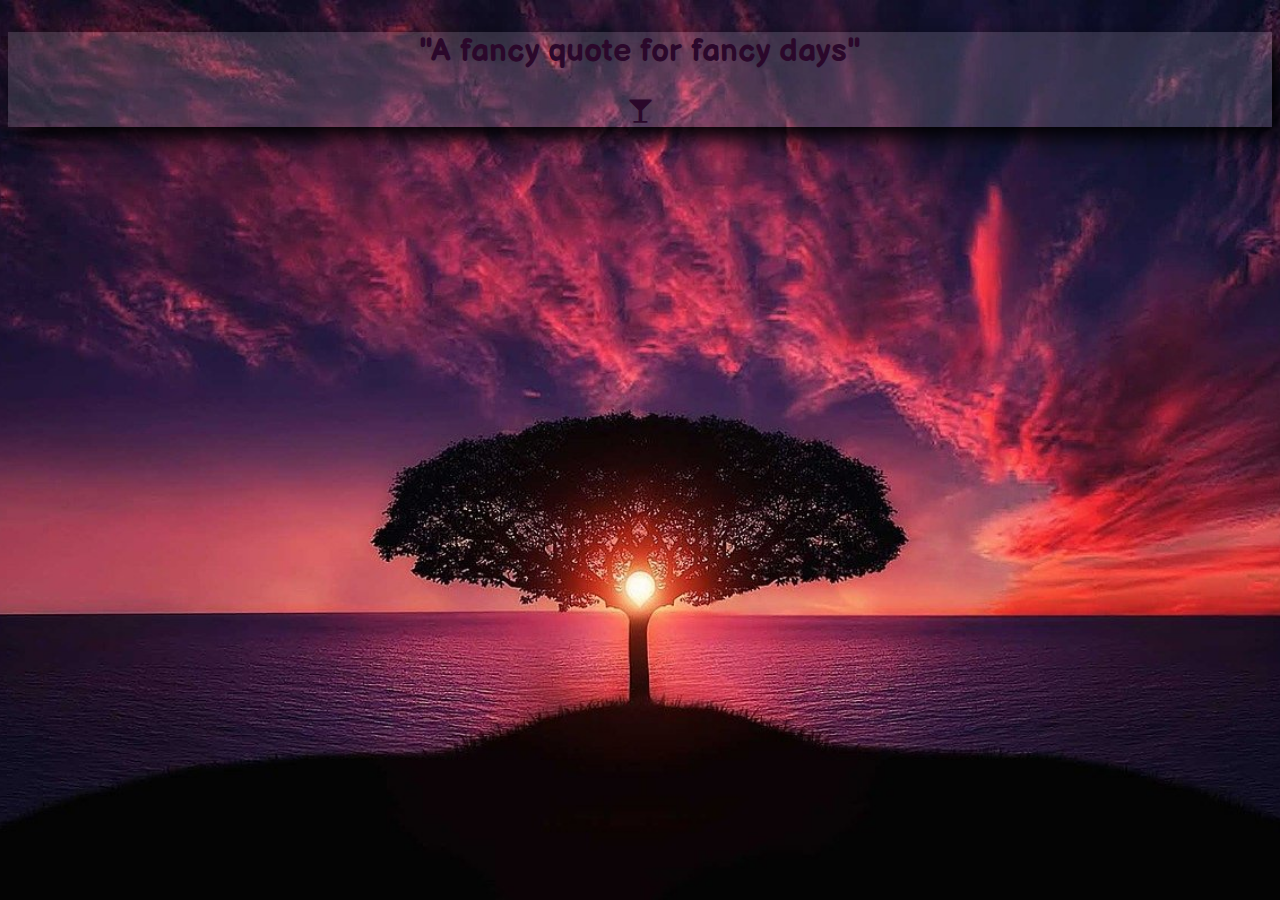
<file: index.html>
<!DOCTYPE html>
<html>
    <head>
        <link rel="stylesheet" type= "text/css" href="quote-page.css">
        <link rel="preconnect" href="https://fonts.googleapis.com">
        <link rel="preconnect" href="https://fonts.gstatic.com" crossorigin>
        <link href="https://fonts.googleapis.com/css2?family=Balsamiq+Sans&display=swap" rel="stylesheet"> 
        <link href="https://maxcdn.bootstrapcdn.com/font-awesome/4.7.0/css/font-awesome.min.css" rel="stylesheet">
        <meta name="viewport" content="width=device-width, initial-scale=1">
        <title> Simple quote page </title>
    </head>
    <body>
        <div>
          <h1> "A fancy quote for fancy days" </h1>
          <p><i class="fa fa-glass" aria-hidden="true"></i></p>
        </div>
    </body>
</html>
</file>
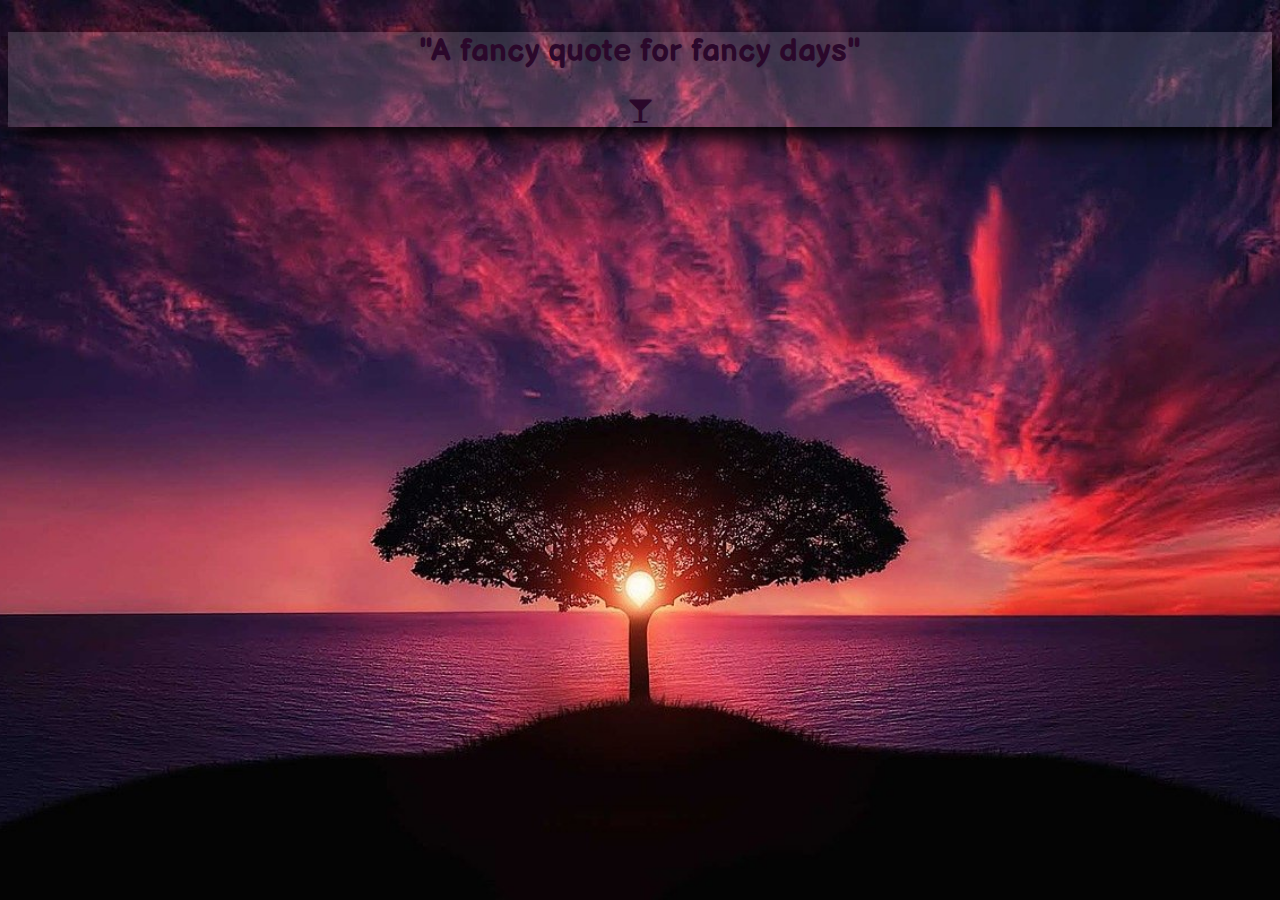
<file: Quote page HTML.html>
<!DOCTYPE html>
<html>
    <head>
        <link rel="stylesheet" type= "text/css" href="quote-page.css">
        <link rel="preconnect" href="https://fonts.googleapis.com">
        <link rel="preconnect" href="https://fonts.gstatic.com" crossorigin>
        <link href="https://fonts.googleapis.com/css2?family=Balsamiq+Sans&display=swap" rel="stylesheet"> 
        <link href="https://maxcdn.bootstrapcdn.com/font-awesome/4.7.0/css/font-awesome.min.css" rel="stylesheet">
        <meta name="viewport" content="width=device-width, initial-scale=1">
        <title> Simple quote page </title>
    </head>
    <body>
        <div>
          <h1> "A fancy quote for fancy days" </h1>
          <p><i class="fa fa-glass" aria-hidden="true"></i></p>
        </div>
    </body>
</html>
</file>
<file: quote-page.css>
body {
    background: url("backdrop.jpg.jpg") no-repeat center center fixed;
    background-size: cover;
}

h1 {
    color: rgb(43, 8, 43);
    text-align: center;
    font-family: 'Balsamiq Sans', cursive;
}

div {
    background-color: hsla(278, 10%, 73%, .2);
    margin: 2em auto;
    box-shadow: 10px 10px 20px;
}
p {
    color: rgb(43, 8, 43);
    text-align: center;
    font-family: 'Balsamiq Sans', cursive;
    font-size: 25px;
}
i {
    transition: transform .4s ease-in-out;
  }
.fa-glass:hover {
    transform: rotate(25deg);
    color:black;
}
</file>
